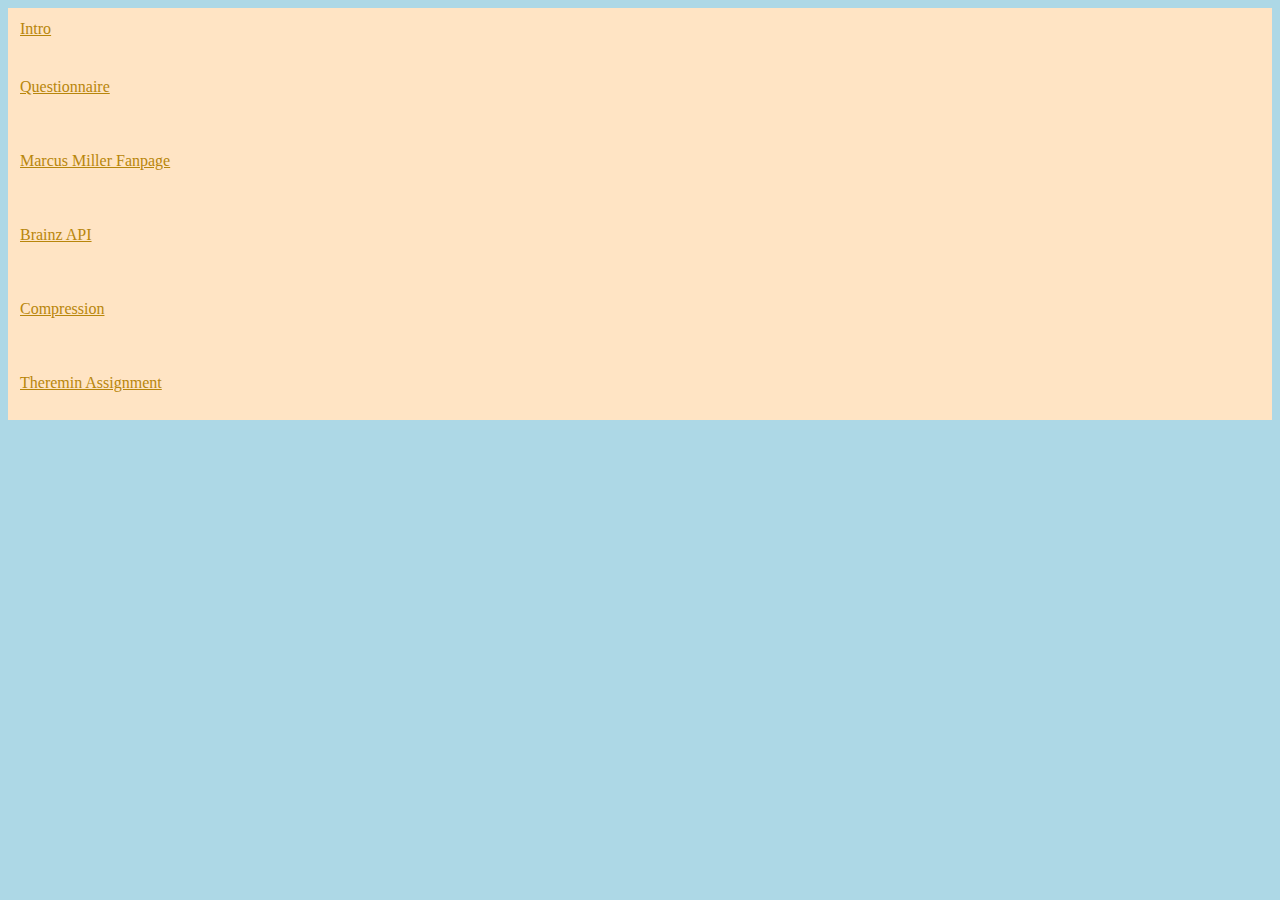
<file: assignments.html>
<html>
    
    <head>
        <title>Assignments Mumt301</title>
        <link rel="stylesheet" href="style.css">
    </head>
    <body>
        <div class="Assignments"><a href="index.html">Intro</a></div>
        <div class="Assignments"><p><a href="questionnaire.txt">Questionnaire</a></p></div>
        <div class="Assignments"><p><a href="fanpage.html">Marcus Miller Fanpage</a></p></div>
        <div class="Assignments"><p><a href="brainz.html">Brainz API</a></p></div>
        <div class="Assignments"><p><a href="compression.html">Compression</a></p></div>
        <div class="Assignments"><p><a href="theremin.html">Theremin Assignment</a></p></div>
    </body>
    
</html>
</file>
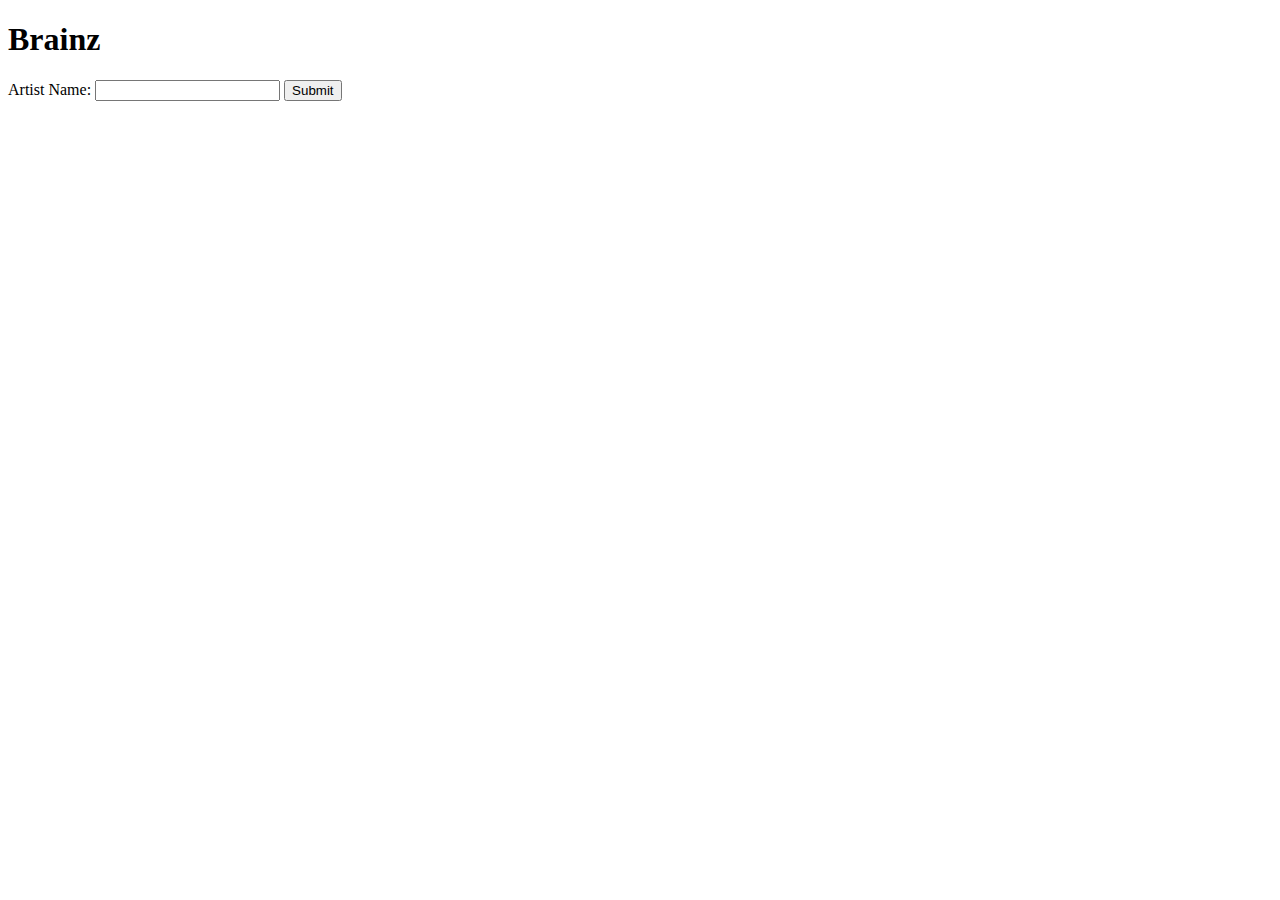
<file: brainz.html>
<!--
    Prompt user with html form for artist name. 
-->

<!DOCTYPE html>
<html lang="en">
<head>
    <meta charset="UTF-8">
    <title>Brainz</title>
</head>
<body>
    <h1>Brainz</h1>
    <form>
        <label for="inField">Artist Name:</label>
        <input type="text" name="artist" id="inField">
        <input type="submit">
    </form>
</body>

<script src="brainz_req.js"></script>

</html>
</file>
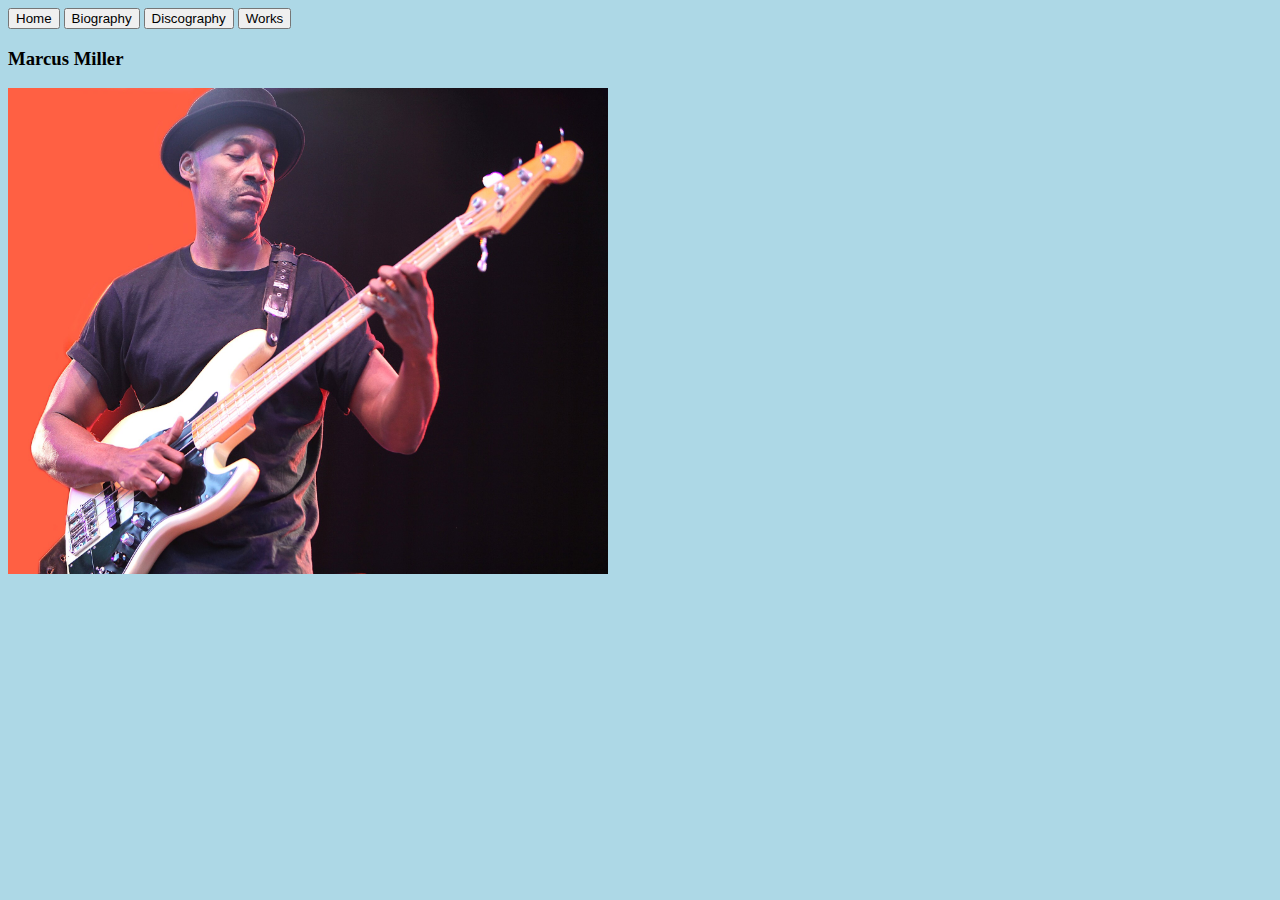
<file: fanpage.html>
<!-- Tab links -->

<html>
    <head>

        <meta name="viewport" content="width=device-width, initial-scale=1">
        <link rel="stylesheet" href="style.css">
        <script src="func.js"></script>

    </head>

    <body>

        <div class="tab">
            <button class="tablinks" onclick="openCat(event, 'Home')">Home</button>
            <button class="tablinks" onclick="openCat(event, 'Biography')">Biography</button>
            <button class="tablinks" onclick="openCat(event, 'Discography')">Discography</button>
            <button class="tablinks" onclick="openCat(event, 'Works')">Works</button>
        </div>
        
        <!-- Tab content -->
        <div id="Home" class="tabcontent">
            <h3>Marcus Miller</h3>
            <img src="Marcus_Miller.jpeg" width="600" height="486">
        </div>
        
        <div id="Biography" class="tabcontent" style="display: none">
            <h3>The Life of Marcus Miller</h3>
            <p> 
                William Henry Marcus Miller Jr. was born on June 14th 1959 in Brooklyn, NY. His father was a church organist and choir director
                and Marcus is the cousin of pianist Wynton Kelly. He studied classical clarinet at age 10 and then moved on to bass guitar at age 13.

                By age 15, he was gigging around New York City and scoring session work. In 1981, he joined Miles Davis in his newest iteration of
                his artistic ventures. Leaving in 1983 and joining him again in 1986, he was instrumental (pun intended) in Miles' 80s sound.
                Around this time, he also produced and worked on several Luther Vandross works, notably "Never Too Much", appeared on multiple David Sanborn
                albums with his most notable track being "Run For Cover" starring Marcus' trademark triplet slap and pop. He would then appear on
                Aretha Franklin's "Get it Right", Donald Fagen's "The Nightfly", and his most famous credited work at the time was writing and playing on
                Grover Washington's "Winelight" which contains the timeless classic "Just the Two of Us".

                He also recorded his own solo album with "Sunddenly" in 1983, "Marcus Miller" in 1984, featuring artists like Bernard Wright, Miles Davis,
                Omar Hakim, Wayne Shorter, and so many more. His solo albums are famous for displaying his popular slapping techniques, which were a marked
                improvement in style and precision from artists such as Larry Graham and Louis Johnson. Fun Fact: His accolades later landed him on radars of
                Japanese artists during their slew of 1980s jazz-inspired music, ending up on multiple features with artists like Toshiki Kadomatsu.

                Today, he tours the world replaying his most famous tracks from his discography and kicking back after a career that most session musicians would
                not dare mimic. He played with the greats, pushed the barrier with his own style, and had a family. Meanwhile I'm out here unable to get out of
                bed at 10a.m.
            </p> 
        </div>
        
        <div id="Discography" class="tabcontent" style="display: none">
            <h3>Discography</h3>
                <img src="tutu.jpeg" width="500" height="486">
                <button onclick="openMiles()">Tutu, Miles Davis (1986)</button>
                <img src="luther.jpeg" width="500" height="486">
                <button onclick="openLuther()">Never Too Much, Luther Vandross (1981)</button>
                <img src="wine.jpeg" width="500" height="486">
                <button onclick="openWine()">Winelight, Grover Washington Jr. (1980)</button>
                <img src="suddenly.jpeg" width="500" height="486">
                <button onclick="openSuddenly()">Suddenly, Marcus Miller (1983)</button>
                <img src="david.jpeg" width="500" height="486">
                <button onclick="openDavid()">Straight to the Heart, David Sanborn (1984)</button>
                <img src="aretha.jpeg" width="500" height="486">
                <button onclick="openAretha()">Get it Right, Aretha Franklin (1983)</button>
                <img src="donald.jpeg" width="500" height="486">
                <button onclick="openDonald()">The Nightfly, Donald Fagen (1982)</button>
                <img src="nard.jpeg" width="500" height="486">
                <button onclick="openNard()">'Nard, Bernard Wright (1981)</button>
        </div>

        <div id="Works" class="tabcontent" style="display: none">
            <h3>Samples of his work</h3>
            <iframe width="420" height = "315"
            src="https://www.youtube.com/embed/oG6ox08jIQI">
            </iframe>
        </div>

    </body>
</html>
</file>
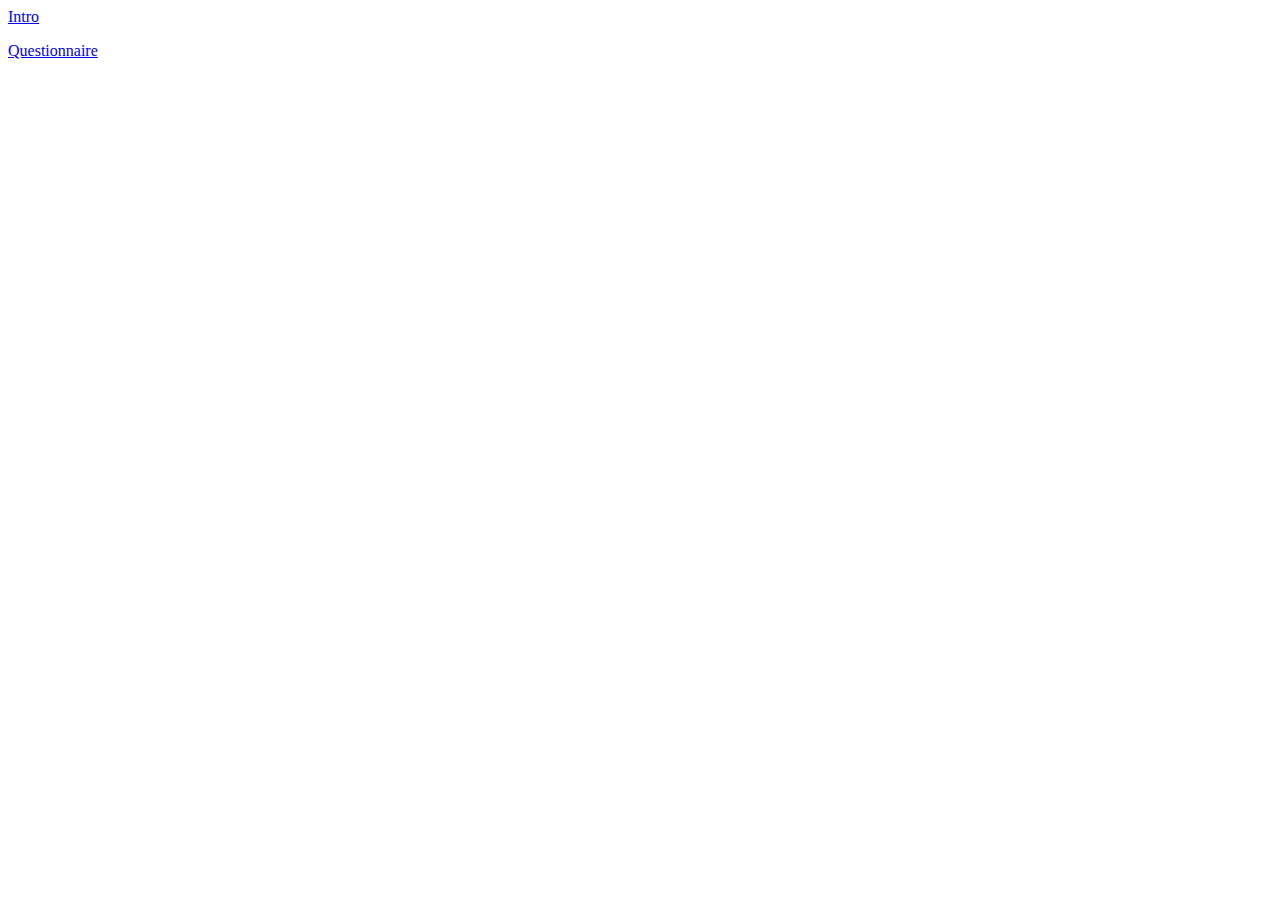
<file: website/assignments.html>
<html>
    
    <head>
        <title>Assignments Mumt301</title>
    </head>
    <body>
            <a href="index.html">Intro</a>
        <p><a href="questionnaire.txt">Questionnaire</a></p>
    </body>
    
</html>
</file>
<file: style.css>
body {background-color: lightblue;}
a:link {color:darkgoldenrod;}
a:visited {color:rebeccapurple}
.Assignments {background-color: bisque;
    padding:12px;
} 
.Repos {background-color: lightcoral;
    padding:12px;
}
</file>
